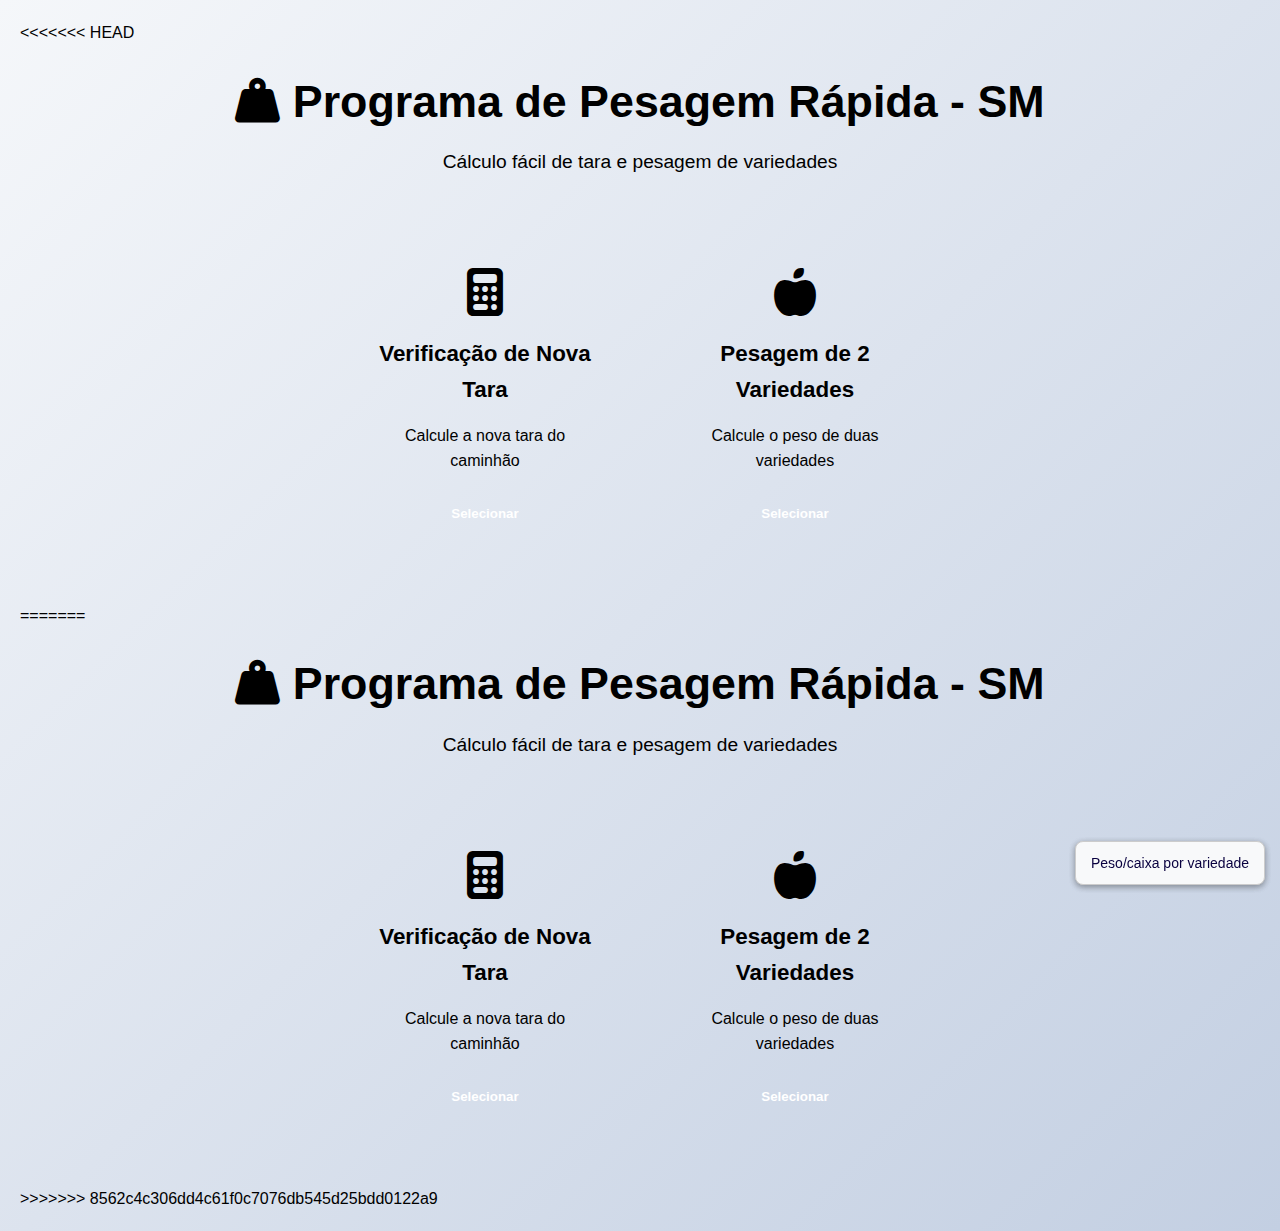
<file: balanca.html>
<<<<<<< HEAD
<!DOCTYPE html>
<html lang="pt-BR">
<head>
    <meta charset="UTF-8">
    <meta name="viewport" content="width=device-width, initial-scale=1.0">
    <title>Programa de Pesagem Rápida - SM</title>
    <link rel="stylesheet" href="https://cdnjs.cloudflare.com/ajax/libs/font-awesome/6.4.0/css/all.min.css">
    <link rel="stylesheet" href="balanca.css">
</head>
<body>
    <div class="container">
        <header>
            <h1><i class="fas fa-weight-hanging"></i> Programa de Pesagem Rápida - SM</h1>
            <p>Cálculo fácil de tara e pesagem de variedades</p>
        </header>

        <div class="selection-panel">
            <div class="option-card" id="optionTara">
                <div class="icon">
                    <i class="fas fa-calculator"></i>
                </div>
                <h3>Verificação de Nova Tara</h3>
                <p>Calcule a nova tara do caminhão</p>
                <button class="select-btn" onclick="selectOption('tara')">Selecionar</button>
            </div>

            <div class="option-card" id="optionVariedades">
                <div class="icon">
                    <i class="fas fa-apple-alt"></i>
                </div>
                <h3>Pesagem de 2 Variedades</h3>
                <p>Calcule o peso de duas variedades</p>
                <button class="select-btn" onclick="selectOption('variedades')">Selecionar</button>
            </div>
        </div>

        <!-- Formulário de Tara -->
        <div id="taraForm" class="form-container hidden">
            <div class="form-header">
                <h2><i class="fas fa-calculator"></i> Verificação de Nova Tara</h2>
                <button class="back-btn" onclick="goBack()"><i class="fas fa-arrow-left"></i> Voltar</button>
            </div>

            <div class="input-grid">
                <div class="input-group">
                    <label for="tara"><i class="fas fa-weight-hanging"></i> Tara (kg)</label>
                    <input type="number" id="tara" step="0.01" placeholder="Ex: 5000">
                </div>

                <div class="input-group">
                    <label for="litros"><i class="fas fa-gas-pump"></i> Litros Abastecidos</label>
                    <input type="number" id="litros" step="0.01" placeholder="Ex: 200">
                </div>

                <div class="input-group">
                    <label for="caixas"><i class="fas fa-box"></i> Quantidade de Caixas</label>
                    <input type="number" id="caixas" placeholder="Ex: 100">
                </div>
            </div>

            <button class="calculate-btn" onclick="calcularTara()">
                <i class="fas fa-calculator"></i> Calcular Nova Tara
            </button>

            <div id="resultadoTara" class="result-container hidden">
                <h3><i class="fas fa-check-circle"></i> Resultado</h3>
                <div class="result-box">
                    <div class="result-value">Nova Tara: <span id="novaTaraValor">0</span> kg</div>
                </div>
            </div>
        </div>

        <!-- Formulário de Variedades -->
        <div id="variedadesForm" class="form-container hidden">
            <div class="form-header">
                <h2><i class="fas fa-apple-alt"></i> Pesagem de 2 Variedades</h2>
                <button class="back-btn" onclick="goBack()"><i class="fas fa-arrow-left"></i> Voltar</button>
            </div>

            <div class="input-group full-width">
                <label for="pesoLiquido"><i class="fas fa-weight"></i> Peso Líquido Total (kg)</label>
                <input type="number" id="pesoLiquido" step="0.01" placeholder="Ex: 2500">
            </div>

            <div class="variedades-container">
                <!-- Bloco 1: Primeira Variedade -->
                <div class="variedade-bloco">
                    <h3><i class="fas fa-1"></i> Primeira Variedade</h3>
                    
                    <div class="input-group">
                        <label for="variedade1"><i class="fas fa-list"></i> Variedade</label>
                        <select id="variedade1">
                            <option value="">Selecione...</option>
                            <option value="T. MURCOT">T. MURCOT</option>
                            <option value="T. MURCOT OLÉ">T. MURCOT OLÉ</option>
                            <option value="NATAL">NATAL</option>
                            <option value="BAHIA">BAHIA</option>
                            <option value="BAHIA CARA-CARA">BAHIA CARA-CARA</option>
                            <option value="VALÊNCIA">VALÊNCIA</option>
                            <option value="PERA">PERA</option>
                            <option value="PONKAN">PONKAN</option>
                            <option value="DEKOPON">DEKOPON</option>
                            <option value="T. MONTENEGRINA">T. MONTENEGRINA</option>
                            <option value="FOLHA MURCHA">FOLHA MURCHA</option>
                            <option value="LIMÃO">LIMÃO</option>
                        </select>
                    </div>

                    <div class="input-group">
                        <label for="caixas1"><i class="fas fa-box"></i> Quantidade de Caixas</label>
                        <input type="number" id="caixas1" placeholder="Ex: 50">
                    </div>

                    <div class="input-group">
                        <label for="pesoMedio1"><i class="fas fa-weight"></i> Peso Médio por Caixa (kg)</label>
                        <input type="number" id="pesoMedio1" step="0.01" placeholder="Ex: 23">
                    </div>
                </div>

                <!-- Botão Inverter -->
                <div class="inverter-container">
                    <button id="inverterVariedades" class="inverter-btn" onclick="inverterVariedades()">
                        <i class="fas fa-exchange-alt"></i>
                    </button>
                </div>

                <!-- Bloco 2: Segunda Variedade -->
                <div class="variedade-bloco">
                    <h3><i class="fas fa-2"></i> Segunda Variedade</h3>
                    
                    <div class="input-group">
                        <label for="variedade2"><i class="fas fa-list"></i> Variedade</label>
                        <select id="variedade2">
                            <option value="">Selecione...</option>
                            <option value="T. MURCOT">T. MURCOT</option>
                            <option value="T. MURCOT OLÉ">T. MURCOT OLÉ</option>
                            <option value="NATAL">NATAL</option>
                            <option value="BAHIA">BAHIA</option>
                            <option value="BAHIA CARA-CARA">BAHIA CARA-CARA</option>
                            <option value="VALÊNCIA">VALÊNCIA</option>
                            <option value="PERA">PERA</option>
                            <option value="PONKAN">PONKAN</option>
                            <option value="DEKOPON">DEKOPON</option>
                            <option value="T. MONTENEGRINA">T. MONTENEGRINA</option>
                            <option value="FOLHA MURCHA">FOLHA MURCHA</option>
                            <option value="LIMÃO">LIMÃO</option>
                        </select>
                    </div>

                    <div class="input-group">
                        <label for="caixas2"><i class="fas fa-box"></i> Quantidade de Caixas</label>
                        <input type="number" id="caixas2" placeholder="Ex: 70">
                    </div>
                </div>
            </div>

            <button class="calculate-btn" onclick="calcularVariedades()">
                <i class="fas fa-calculator"></i> Calcular Pesagem
            </button>

            <!-- Bloco 3: Resultado -->
            <div id="resultadoVariedades" class="result-container hidden">
                <h3><i class="fas fa-chart-pie"></i> Resultado</h3>
                <div class="result-box conclusion">
                    <div class="result-item">
                        <span class="variedade-name" id="v1Nome"></span>
                        <span class="result-value" id="v1Resultado"></span>
                    </div>
                    <div class="result-item">
                        <span class="variedade-name" id="v2Nome"></span>
                        <span class="result-value" id="v2Resultado"></span>
                    </div>
                </div>
            </div>
        </div>
    </div>

    <!-- Botão no canto inferior direito -->
    <a href="impressao.html" class="btn-canto">
        Peso/caixa por variedade
    </a>

    <script src="balanca.js"></script>
</body>
</html>
=======
<!DOCTYPE html>
<html lang="pt-BR">
<head>
    <meta charset="UTF-8">
    <meta name="viewport" content="width=device-width, initial-scale=1.0">
    <title>Programa de Pesagem Rápida - SM</title>
    <link rel="stylesheet" href="https://cdnjs.cloudflare.com/ajax/libs/font-awesome/6.4.0/css/all.min.css">
    <link rel="stylesheet" href="balanca.css">
</head>
<body>
    <div class="container">
        <header>
            <h1><i class="fas fa-weight-hanging"></i> Programa de Pesagem Rápida - SM</h1>
            <p>Cálculo fácil de tara e pesagem de variedades</p>
        </header>

        <div class="selection-panel">
            <div class="option-card" id="optionTara">
                <div class="icon">
                    <i class="fas fa-calculator"></i>
                </div>
                <h3>Verificação de Nova Tara</h3>
                <p>Calcule a nova tara do caminhão</p>
                <button class="select-btn" onclick="selectOption('tara')">Selecionar</button>
            </div>

            <div class="option-card" id="optionVariedades">
                <div class="icon">
                    <i class="fas fa-apple-alt"></i>
                </div>
                <h3>Pesagem de 2 Variedades</h3>
                <p>Calcule o peso de duas variedades</p>
                <button class="select-btn" onclick="selectOption('variedades')">Selecionar</button>
            </div>
        </div>

        <!-- Formulário de Tara -->
        <div id="taraForm" class="form-container hidden">
            <div class="form-header">
                <h2><i class="fas fa-calculator"></i> Verificação de Nova Tara</h2>
                <button class="back-btn" onclick="goBack()"><i class="fas fa-arrow-left"></i> Voltar</button>
            </div>

            <div class="input-grid">
                <div class="input-group">
                    <label for="tara"><i class="fas fa-weight-hanging"></i> Tara (kg)</label>
                    <input type="number" id="tara" step="0.01" placeholder="Ex: 5000">
                </div>

                <div class="input-group">
                    <label for="litros"><i class="fas fa-gas-pump"></i> Litros Abastecidos</label>
                    <input type="number" id="litros" step="0.01" placeholder="Ex: 200">
                </div>

                <div class="input-group">
                    <label for="caixas"><i class="fas fa-box"></i> Quantidade de Caixas</label>
                    <input type="number" id="caixas" placeholder="Ex: 100">
                </div>
            </div>

            <button class="calculate-btn" onclick="calcularTara()">
                <i class="fas fa-calculator"></i> Calcular Nova Tara
            </button>

            <div id="resultadoTara" class="result-container hidden">
                <h3><i class="fas fa-check-circle"></i> Resultado</h3>
                <div class="result-box">
                    <div class="result-value">Nova Tara: <span id="novaTaraValor">0</span> kg</div>
                </div>
            </div>
        </div>

        <!-- Formulário de Variedades -->
        <div id="variedadesForm" class="form-container hidden">
            <div class="form-header">
                <h2><i class="fas fa-apple-alt"></i> Pesagem de 2 Variedades</h2>
                <button class="back-btn" onclick="goBack()"><i class="fas fa-arrow-left"></i> Voltar</button>
            </div>

            <div class="input-group full-width">
                <label for="pesoLiquido"><i class="fas fa-weight"></i> Peso Líquido Total (kg)</label>
                <input type="number" id="pesoLiquido" step="0.01" placeholder="Ex: 2500">
            </div>

            <div class="variedades-container">
                <!-- Bloco 1: Primeira Variedade -->
                <div class="variedade-bloco">
                    <h3><i class="fas fa-1"></i> Primeira Variedade</h3>
                    
                    <div class="input-group">
                        <label for="variedade1"><i class="fas fa-list"></i> Variedade</label>
                        <select id="variedade1">
                            <option value="">Selecione...</option>
                            <option value="T. MURCOT">T. MURCOT</option>
                            <option value="T. MURCOT OLÉ">T. MURCOT OLÉ</option>
                            <option value="NATAL">NATAL</option>
                            <option value="BAHIA">BAHIA</option>
                            <option value="BAHIA CARA-CARA">BAHIA CARA-CARA</option>
                            <option value="VALÊNCIA">VALÊNCIA</option>
                            <option value="PERA">PERA</option>
                            <option value="PONKAN">PONKAN</option>
                            <option value="DEKOPON">DEKOPON</option>
                            <option value="T. MONTENEGRINA">T. MONTENEGRINA</option>
                            <option value="FOLHA MURCHA">FOLHA MURCHA</option>
                            <option value="LIMÃO">LIMÃO</option>
                        </select>
                    </div>

                    <div class="input-group">
                        <label for="caixas1"><i class="fas fa-box"></i> Quantidade de Caixas</label>
                        <input type="number" id="caixas1" placeholder="Ex: 50">
                    </div>

                    <div class="input-group">
                        <label for="pesoMedio1"><i class="fas fa-weight"></i> Peso Médio por Caixa (kg)</label>
                        <input type="number" id="pesoMedio1" step="0.01" placeholder="Ex: 23">
                    </div>
                </div>

                <!-- Botão Inverter -->
                <div class="inverter-container">
                    <button id="inverterVariedades" class="inverter-btn" onclick="inverterVariedades()">
                        <i class="fas fa-exchange-alt"></i>
                    </button>
                </div>

                <!-- Bloco 2: Segunda Variedade -->
                <div class="variedade-bloco">
                    <h3><i class="fas fa-2"></i> Segunda Variedade</h3>
                    
                    <div class="input-group">
                        <label for="variedade2"><i class="fas fa-list"></i> Variedade</label>
                        <select id="variedade2">
                            <option value="">Selecione...</option>
                            <option value="T. MURCOT">T. MURCOT</option>
                            <option value="T. MURCOT OLÉ">T. MURCOT OLÉ</option>
                            <option value="NATAL">NATAL</option>
                            <option value="BAHIA">BAHIA</option>
                            <option value="BAHIA CARA-CARA">BAHIA CARA-CARA</option>
                            <option value="VALÊNCIA">VALÊNCIA</option>
                            <option value="PERA">PERA</option>
                            <option value="PONKAN">PONKAN</option>
                            <option value="DEKOPON">DEKOPON</option>
                            <option value="T. MONTENEGRINA">T. MONTENEGRINA</option>
                            <option value="FOLHA MURCHA">FOLHA MURCHA</option>
                            <option value="LIMÃO">LIMÃO</option>
                        </select>
                    </div>

                    <div class="input-group">
                        <label for="caixas2"><i class="fas fa-box"></i> Quantidade de Caixas</label>
                        <input type="number" id="caixas2" placeholder="Ex: 70">
                    </div>
                </div>
            </div>

            <button class="calculate-btn" onclick="calcularVariedades()">
                <i class="fas fa-calculator"></i> Calcular Pesagem
            </button>

            <!-- Bloco 3: Resultado -->
            <div id="resultadoVariedades" class="result-container hidden">
                <h3><i class="fas fa-chart-pie"></i> Resultado</h3>
                <div class="result-box conclusion">
                    <div class="result-item">
                        <span class="variedade-name" id="v1Nome"></span>
                        <span class="result-value" id="v1Resultado"></span>
                    </div>
                    <div class="result-item">
                        <span class="variedade-name" id="v2Nome"></span>
                        <span class="result-value" id="v2Resultado"></span>
                    </div>
                </div>
            </div>
        </div>
    </div>

    <!-- Botão no canto inferior direito -->
    <a href="impressao.html" class="btn-canto">
        Peso/caixa por variedade
    </a>

    <script src="balanca.js"></script>
</body>
</html>
>>>>>>> 8562c4c306dd4c61f0c7076db545d25bdd0122a9
</file>
<file: balanca.css>
<<<<<<< HEAD
:root {
    --primary: #2c3e50;
    --secondary: #1e3a5f;
    --accent: #e74c3c;
    --light: #ecf0f1;
    --dark: #2c3e50;
    --success: #2ecc71;
    --warning: #f39c12;
    --danger: #e74c3c;
    --card-bg: #ffffff;
    --text-dark: #2c3e50;
    --text-light: #7f8c8d;
    --border-radius: 12px;
    --box-shadow: 0 10px 30px rgba(0, 0, 0, 0.1);
    --transition: all 0.3s ease;
}

* {
    margin: 0;
    padding: 0;
    box-sizing: border-box;
    font-family: 'Segoe UI', Tahoma, Geneva, Verdana, sans-serif;
}

body {
    background: linear-gradient(135deg, #f5f7fa 0%, #c3cfe2 100%);
    color: var(--text-dark);
    line-height: 1.6;
    min-height: 100vh;
    padding: 20px;
}

.container {
    max-width: 1200px;
    margin: 0 auto;
}

header {
    text-align: center;
    margin-bottom: 40px;
    padding: 20px;
}

header h1 {
    font-size: 2.8rem;
    color: var(--primary);
    margin-bottom: 10px;
    font-weight: 700;
}

header p {
    font-size: 1.2rem;
    color: var(--text-light);
    max-width: 600px;
    margin: 0 auto;
}

/* Painel de seleção */
.selection-panel {
    display: flex;
    justify-content: center;
    gap: 30px;
    margin-bottom: 40px;
    flex-wrap: wrap;
}

.option-card {
    background: var(--card-bg);
    border-radius: var(--border-radius);
    padding: 30px;
    text-align: center;
    box-shadow: var(--box-shadow);
    transition: var(--transition);
    width: 280px;
    cursor: pointer;
    border-top: 5px solid var(--secondary);
}

.option-card:hover {
    transform: translateY(-5px);
    box-shadow: 0 15px 35px rgba(0, 0, 0, 0.15);
}

.option-card .icon {
    font-size: 3rem;
    color: var(--secondary);
    margin-bottom: 20px;
}

.option-card h3 {
    color: var(--primary);
    margin-bottom: 15px;
    font-size: 1.4rem;
}

.option-card p {
    color: var(--text-light);
    margin-bottom: 20px;
}

.select-btn {
    background: var(--secondary);
    color: white;
    border: none;
    padding: 12px 25px;
    border-radius: 8px;
    cursor: pointer;
    font-weight: 600;
    transition: var(--transition);
    width: 100%;
}

.select-btn:hover {
    background: var(--primary);
}

/* Formulários */
.form-container {
    background: var(--card-bg);
    border-radius: var(--border-radius);
    padding: 30px;
    box-shadow: var(--box-shadow);
    margin-bottom: 30px;
}

.form-header {
    display: flex;
    justify-content: space-between;
    align-items: center;
    margin-bottom: 30px;
    padding-bottom: 20px;
    border-bottom: 2px solid var(--light);
}

.form-header h2 {
    color: var(--primary);
    display: flex;
    align-items: center;
    gap: 10px;
}

.back-btn {
    background: var(--light);
    color: var(--text-dark);
    border: none;
    padding: 10px 20px;
    border-radius: 8px;
    cursor: pointer;
    font-weight: 600;
    transition: var(--transition);
    display: flex;
    align-items: center;
    gap: 8px;
}

.back-btn:hover {
    background: #dfe6e9;
}

.input-grid {
    display: grid;
    grid-template-columns: repeat(auto-fit, minmax(250px, 1fr));
    gap: 20px;
    margin-bottom: 25px;
}

.input-group {
    margin-bottom: 20px;
}

.input-group.full-width {
    grid-column: 1 / -1;
}

.input-group label {
    display: block;
    margin-bottom: 8px;
    font-weight: 600;
    color: var(--dark);
    display: flex;
    align-items: center;
    gap: 8px;
}

.input-group input,
.input-group select {
    width: 100%;
    padding: 15px;
    border: 2px solid #ddd;
    border-radius: 8px;
    font-size: 16px;
    transition: var(--transition);
}

.input-group input:focus,
.input-group select:focus {
    border-color: var(--secondary);
    outline: none;
    box-shadow: 0 0 0 3px rgba(52, 152, 219, 0.2);
}

.calculate-btn {
    background: var(--secondary);
    color: white;
    border: none;
    padding: 15px 25px;
    border-radius: 8px;
    cursor: pointer;
    font-size: 16px;
    font-weight: 600;
    transition: var(--transition);
    display: flex;
    align-items: center;
    gap: 10px;
    width: 100%;
    justify-content: center;
    margin-top: 20px;
}

.calculate-btn:hover {
    background: var(--primary);
    transform: translateY(-2px);
}

/* Container de variedades */
.variedades-container {
    display: grid;
    grid-template-columns: 1fr auto 1fr;
    gap: 20px;
    margin: 30px 0;
    align-items: start;
}

.variedade-bloco {
    background: var(--light);
    padding: 25px;
    border-radius: var(--border-radius);
    height: 100%;
}

.variedade-bloco h3 {
    color: var(--primary);
    margin-bottom: 20px;
    display: flex;
    align-items: center;
    gap: 10px;
    padding-bottom: 15px;
    border-bottom: 2px solid #ddd;
}

.inverter-container {
    display: flex;
    align-items: center;
    justify-content: center;
    padding-top: 40px;
}

.inverter-btn {
    width: 50px;
    height: 50px;
    border-radius: 50%;
    background: var(--warning);
    color: white;
    border: none;
    cursor: pointer;
    display: flex;
    align-items: center;
    justify-content: center;
    font-size: 18px;
    transition: var(--transition);
}

.inverter-btn:hover {
    background: #e67e22;
    transform: rotate(180deg);
}

/* Resultados */
.result-container {
    margin-top: 30px;
    padding-top: 20px;
    border-top: 2px solid var(--light);
}

.result-container h3 {
    color: var(--primary);
    margin-bottom: 20px;
    display: flex;
    align-items: center;
    gap: 10px;
}

.result-box {
    background: var(--light);
    padding: 20px;
    border-radius: var(--border-radius);
    text-align: center;
}

.result-value {
    font-size: 1.5rem;
    font-weight: 700;
    color: var(--secondary);
}

.conclusion .result-item {
    display: flex;
    justify-content: space-between;
    padding: 15px 0;
    border-bottom: 1px solid #ddd;
}

.conclusion .result-item:last-child {
    border-bottom: none;
}

.variedade-name {
    font-weight: 600;
    color: var(--primary);
}

/* Utilitários */
.hidden {
    display: none;
}

@media (max-width: 900px) {
    .variedades-container {
        grid-template-columns: 1fr;
        grid-template-rows: auto auto auto;
    }
    
    .inverter-container {
        padding: 10px 0;
        order: 2;
    }
    
    .selection-panel {
        flex-direction: column;
        align-items: center;
    }
    
    .option-card {
        width: 100%;
        max-width: 400px;
    }
}

@media (max-width: 600px) {
    .form-header {
        flex-direction: column;
        gap: 15px;
        align-items: flex-start;
    }
    
    .back-btn {
        align-self: stretch;
    }
    
    header h1 {
        font-size: 2.2rem;
    }
}

.btn-canto {
    position: fixed;
    bottom: 15px;
    right: 15px;
    background: #f8f9fa;
    padding: 10px 15px;
    border-radius: 8px;
    border: 1px solid #ccc;
    font-size: 14px;
    text-decoration: none;
    color: #09003f;
    box-shadow: 0 2px 6px rgba(0,0,0,0.2);
    transition: background 0.2s ease-in-out;
}

.btn-canto:hover {
    background: #e9ecef;
}
=======
:root {
    --primary: #2c3e50;
    --secondary: #1e3a5f;
    --accent: #e74c3c;
    --light: #ecf0f1;
    --dark: #2c3e50;
    --success: #2ecc71;
    --warning: #f39c12;
    --danger: #e74c3c;
    --card-bg: #ffffff;
    --text-dark: #2c3e50;
    --text-light: #7f8c8d;
    --border-radius: 12px;
    --box-shadow: 0 10px 30px rgba(0, 0, 0, 0.1);
    --transition: all 0.3s ease;
}

* {
    margin: 0;
    padding: 0;
    box-sizing: border-box;
    font-family: 'Segoe UI', Tahoma, Geneva, Verdana, sans-serif;
}

body {
    background: linear-gradient(135deg, #f5f7fa 0%, #c3cfe2 100%);
    color: var(--text-dark);
    line-height: 1.6;
    min-height: 100vh;
    padding: 20px;
}

.container {
    max-width: 1200px;
    margin: 0 auto;
}

header {
    text-align: center;
    margin-bottom: 40px;
    padding: 20px;
}

header h1 {
    font-size: 2.8rem;
    color: var(--primary);
    margin-bottom: 10px;
    font-weight: 700;
}

header p {
    font-size: 1.2rem;
    color: var(--text-light);
    max-width: 600px;
    margin: 0 auto;
}

/* Painel de seleção */
.selection-panel {
    display: flex;
    justify-content: center;
    gap: 30px;
    margin-bottom: 40px;
    flex-wrap: wrap;
}

.option-card {
    background: var(--card-bg);
    border-radius: var(--border-radius);
    padding: 30px;
    text-align: center;
    box-shadow: var(--box-shadow);
    transition: var(--transition);
    width: 280px;
    cursor: pointer;
    border-top: 5px solid var(--secondary);
}

.option-card:hover {
    transform: translateY(-5px);
    box-shadow: 0 15px 35px rgba(0, 0, 0, 0.15);
}

.option-card .icon {
    font-size: 3rem;
    color: var(--secondary);
    margin-bottom: 20px;
}

.option-card h3 {
    color: var(--primary);
    margin-bottom: 15px;
    font-size: 1.4rem;
}

.option-card p {
    color: var(--text-light);
    margin-bottom: 20px;
}

.select-btn {
    background: var(--secondary);
    color: white;
    border: none;
    padding: 12px 25px;
    border-radius: 8px;
    cursor: pointer;
    font-weight: 600;
    transition: var(--transition);
    width: 100%;
}

.select-btn:hover {
    background: var(--primary);
}

/* Formulários */
.form-container {
    background: var(--card-bg);
    border-radius: var(--border-radius);
    padding: 30px;
    box-shadow: var(--box-shadow);
    margin-bottom: 30px;
}

.form-header {
    display: flex;
    justify-content: space-between;
    align-items: center;
    margin-bottom: 30px;
    padding-bottom: 20px;
    border-bottom: 2px solid var(--light);
}

.form-header h2 {
    color: var(--primary);
    display: flex;
    align-items: center;
    gap: 10px;
}

.back-btn {
    background: var(--light);
    color: var(--text-dark);
    border: none;
    padding: 10px 20px;
    border-radius: 8px;
    cursor: pointer;
    font-weight: 600;
    transition: var(--transition);
    display: flex;
    align-items: center;
    gap: 8px;
}

.back-btn:hover {
    background: #dfe6e9;
}

.input-grid {
    display: grid;
    grid-template-columns: repeat(auto-fit, minmax(250px, 1fr));
    gap: 20px;
    margin-bottom: 25px;
}

.input-group {
    margin-bottom: 20px;
}

.input-group.full-width {
    grid-column: 1 / -1;
}

.input-group label {
    display: block;
    margin-bottom: 8px;
    font-weight: 600;
    color: var(--dark);
    display: flex;
    align-items: center;
    gap: 8px;
}

.input-group input,
.input-group select {
    width: 100%;
    padding: 15px;
    border: 2px solid #ddd;
    border-radius: 8px;
    font-size: 16px;
    transition: var(--transition);
}

.input-group input:focus,
.input-group select:focus {
    border-color: var(--secondary);
    outline: none;
    box-shadow: 0 0 0 3px rgba(52, 152, 219, 0.2);
}

.calculate-btn {
    background: var(--secondary);
    color: white;
    border: none;
    padding: 15px 25px;
    border-radius: 8px;
    cursor: pointer;
    font-size: 16px;
    font-weight: 600;
    transition: var(--transition);
    display: flex;
    align-items: center;
    gap: 10px;
    width: 100%;
    justify-content: center;
    margin-top: 20px;
}

.calculate-btn:hover {
    background: var(--primary);
    transform: translateY(-2px);
}

/* Container de variedades */
.variedades-container {
    display: grid;
    grid-template-columns: 1fr auto 1fr;
    gap: 20px;
    margin: 30px 0;
    align-items: start;
}

.variedade-bloco {
    background: var(--light);
    padding: 25px;
    border-radius: var(--border-radius);
    height: 100%;
}

.variedade-bloco h3 {
    color: var(--primary);
    margin-bottom: 20px;
    display: flex;
    align-items: center;
    gap: 10px;
    padding-bottom: 15px;
    border-bottom: 2px solid #ddd;
}

.inverter-container {
    display: flex;
    align-items: center;
    justify-content: center;
    padding-top: 40px;
}

.inverter-btn {
    width: 50px;
    height: 50px;
    border-radius: 50%;
    background: var(--warning);
    color: white;
    border: none;
    cursor: pointer;
    display: flex;
    align-items: center;
    justify-content: center;
    font-size: 18px;
    transition: var(--transition);
}

.inverter-btn:hover {
    background: #e67e22;
    transform: rotate(180deg);
}

/* Resultados */
.result-container {
    margin-top: 30px;
    padding-top: 20px;
    border-top: 2px solid var(--light);
}

.result-container h3 {
    color: var(--primary);
    margin-bottom: 20px;
    display: flex;
    align-items: center;
    gap: 10px;
}

.result-box {
    background: var(--light);
    padding: 20px;
    border-radius: var(--border-radius);
    text-align: center;
}

.result-value {
    font-size: 1.5rem;
    font-weight: 700;
    color: var(--secondary);
}

.conclusion .result-item {
    display: flex;
    justify-content: space-between;
    padding: 15px 0;
    border-bottom: 1px solid #ddd;
}

.conclusion .result-item:last-child {
    border-bottom: none;
}

.variedade-name {
    font-weight: 600;
    color: var(--primary);
}

/* Utilitários */
.hidden {
    display: none;
}

@media (max-width: 900px) {
    .variedades-container {
        grid-template-columns: 1fr;
        grid-template-rows: auto auto auto;
    }
    
    .inverter-container {
        padding: 10px 0;
        order: 2;
    }
    
    .selection-panel {
        flex-direction: column;
        align-items: center;
    }
    
    .option-card {
        width: 100%;
        max-width: 400px;
    }
}

@media (max-width: 600px) {
    .form-header {
        flex-direction: column;
        gap: 15px;
        align-items: flex-start;
    }
    
    .back-btn {
        align-self: stretch;
    }
    
    header h1 {
        font-size: 2.2rem;
    }
}

.btn-canto {
    position: fixed;
    bottom: 15px;
    right: 15px;
    background: #f8f9fa;
    padding: 10px 15px;
    border-radius: 8px;
    border: 1px solid #ccc;
    font-size: 14px;
    text-decoration: none;
    color: #09003f;
    box-shadow: 0 2px 6px rgba(0,0,0,0.2);
    transition: background 0.2s ease-in-out;
}

.btn-canto:hover {
    background: #e9ecef;
}
>>>>>>> 8562c4c306dd4c61f0c7076db545d25bdd0122a9
</file>
